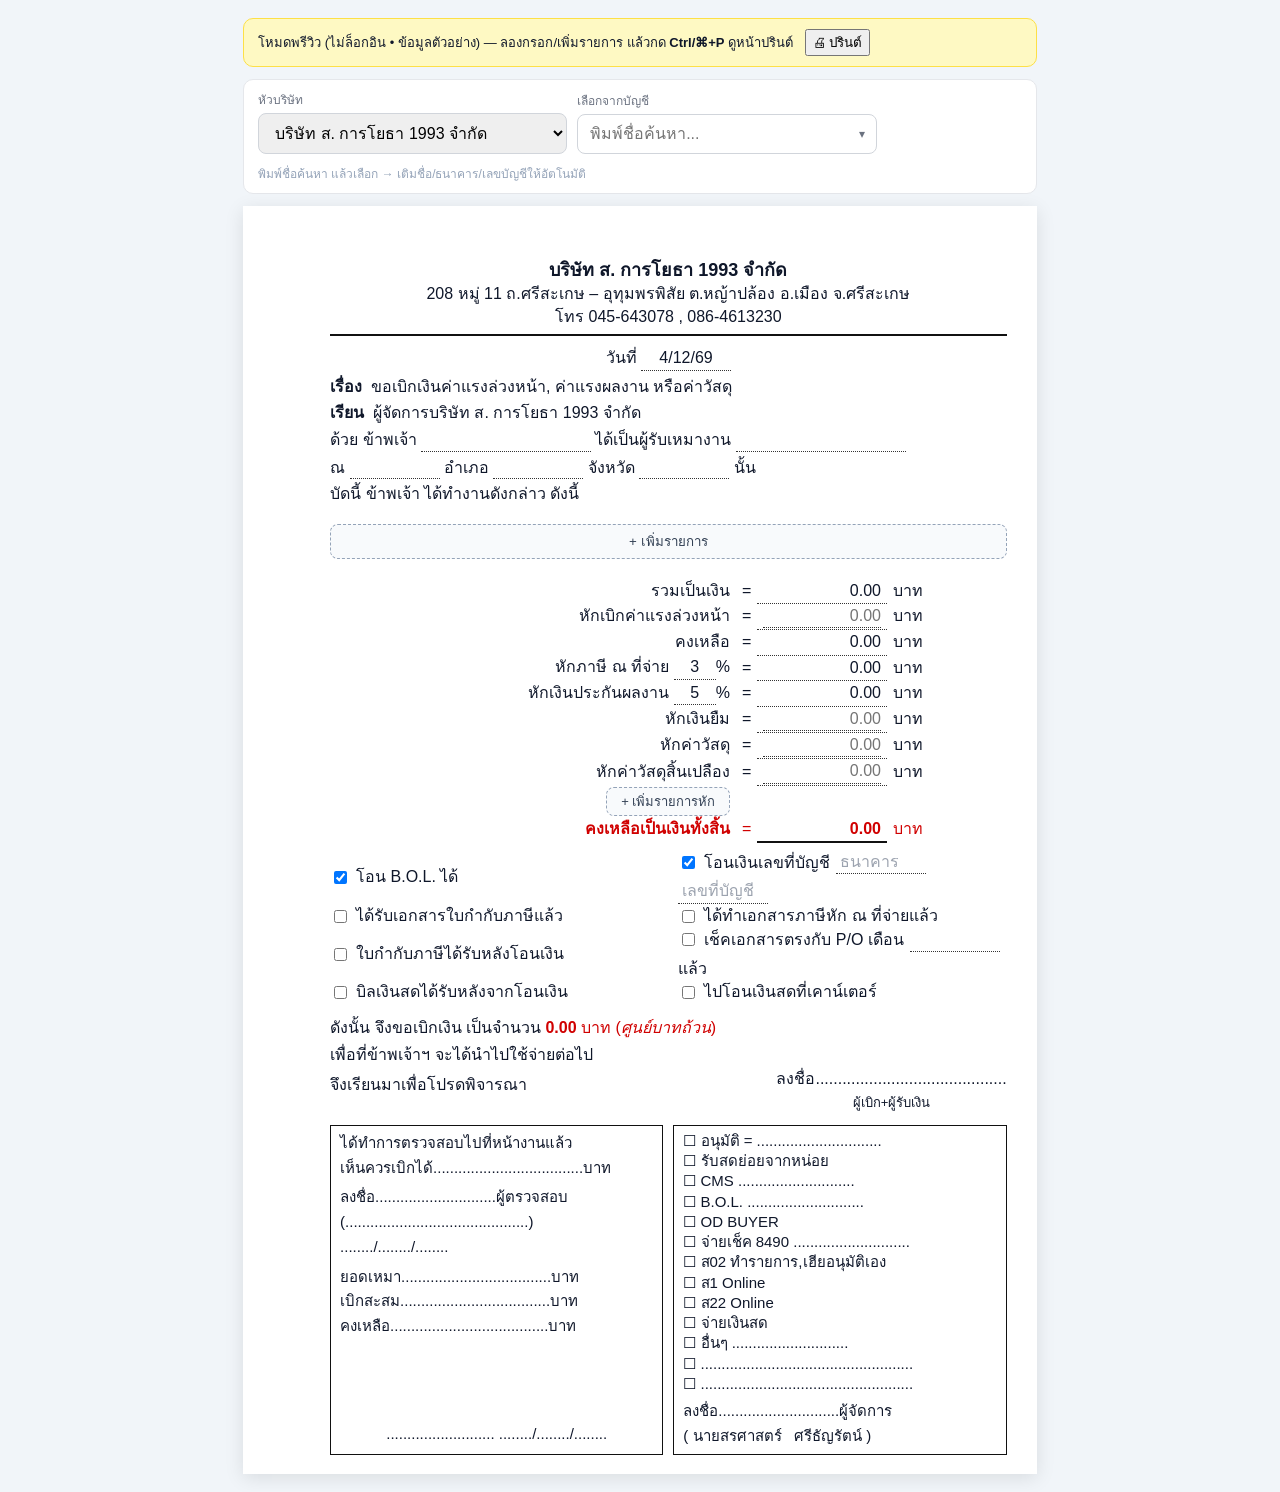
<file: preview.html>
<!doctype html>
<html lang="th">
<head>
<meta charset="utf-8">
<meta name="viewport" content="width=device-width, initial-scale=1">
<title>พรีวิว template — ไม่ต้อง login</title>
<link rel="stylesheet" href="style.css">
</head>
<body>
<!-- ponytail: dev preview — ดู/ทดสอบ template โดยไม่แตะ Supabase/login. ตัวจริงใช้ index.html -->
<div style="padding:18px; display:flex; flex-direction:column; align-items:center;">
  <div class="no-print" style="max-width:21cm; width:100%; margin-bottom:12px; padding:10px 14px; background:#fef9c3; border:1px solid #fde047; border-radius:10px; font-size:13px;">
    โหมดพรีวิว (ไม่ล็อกอิน • ข้อมูลตัวอย่าง) — ลองกรอก/เพิ่มรายการ แล้วกด <b>Ctrl/⌘+P</b> ดูหน้าปรินต์
    <button onclick="window.print()" style="margin-left:8px;">🖨 ปรินต์</button>
  </div>
  <div id="form-host"></div>
</div>

<script src="bahttext.js"></script>
<script src="templates/bik.js"></script>
<script>
  const sampleAccounts = [
    { id: '1', nickname: 'ช่างเอก', fullname: 'นายวัชระ เสียงเอก', bank: 'กรุงไทย', account_no: '709-1-20005-0' },
    { id: '2', nickname: '', fullname: 'นางสาวสมหญิง ใจดี', bank: 'ไทยพาณิชย์', account_no: '123-4-56789-0' },
  ];
  window.TEMPLATES.bik.render(document.getElementById('form-host'), sampleAccounts);
</script>
</body>
</html>
</file>
<file: style.css>
* { box-sizing: border-box; }
  [hidden] { display: none !important; }   /* กัน display:flex ทับ attribute hidden */
  body { margin: 0; font-family: 'Sarabun','TH Sarabun New','Thonburi','Tahoma',sans-serif; color: #0f172a; background: #f1f5f9; }
  button { font-family: inherit; }

  /* ── login ── */
  .login-wrap { min-height: 100svh; display: flex; align-items: center; justify-content: center; padding: 24px; }
  .login-card { width: 100%; max-width: 340px; background: #fff; padding: 28px 24px; border-radius: 16px; box-shadow: 0 10px 30px rgba(0,0,0,.08); }
  .login-err { font-size: 13px; color: #dc2626; margin-bottom: 12px; padding: 10px 14px; background: rgba(220,38,38,.06); border-radius: 8px; }

  /* ── topbar ── */
  .topbar { display: flex; align-items: center; gap: 8px; padding: 10px 14px; background: #fff; border-bottom: 1px solid #e5e7eb; position: sticky; top: 0; z-index: 5; }
  .topbar .tab { border: none; background: none; padding: 9px 14px; font-size: 15px; border-radius: 9px; cursor: pointer; color: #64748b; }
  .topbar .tab.on { background: #eff6ff; color: #2563eb; font-weight: 700; }
  .topbar .spacer { flex: 1; }
  #tpl-select { padding: 8px; border: 1px solid #d1d5db; border-radius: 8px; }
  #btn-print { background: #2563eb; color: #fff; border: none; padding: 9px 16px; border-radius: 9px; font-size: 15px; font-weight: 700; cursor: pointer; }
  #btn-save { background: #059669; color: #fff; border: none; padding: 9px 16px; border-radius: 9px; font-size: 15px; font-weight: 700; cursor: pointer; margin-right: 6px; }

  /* ── create page ── */
  #page-create { padding: 18px; display: flex; flex-direction: column; align-items: center; }
  .helper { width: 100%; max-width: 21cm; margin-bottom: 12px; padding: 10px 14px; background: #fff; border: 1px solid #e5e7eb; border-radius: 10px; display: flex; gap: 10px; align-items: center; flex-wrap: wrap; }
  .helper .hint { font-size: 12px; color: #94a3b8; }
  /* combobox เลือกจากบัญชี */
  .combo-label { font-size: 12px; color: #6b7280; margin-bottom: 4px; }
  .combo { position: relative; width: 300px; }
  .combo-input { width: 100%; box-sizing: border-box; padding: 10px 34px 10px 12px; border: 1px solid #d1d5db; border-radius: 8px; font: inherit; outline: none; }
  .combo-input:focus { border-color: #7c5cff; box-shadow: 0 0 0 3px rgba(124,92,255,.25); }
  .combo-arrow { position: absolute; right: 12px; top: 50%; transform: translateY(-50%); color: #6b7280; font-size: 12px; cursor: pointer; user-select: none; }
  .combo-list { position: absolute; top: calc(100% + 4px); left: 0; right: 0; background: #fff; border: 1px solid #e5e7eb; border-radius: 8px; box-shadow: 0 10px 28px rgba(0,0,0,.14); max-height: 280px; overflow-y: auto; z-index: 30; }
  .combo-opt { padding: 11px 14px; cursor: pointer; border-bottom: 1px solid #f1f5f9; }
  .combo-opt:last-child { border-bottom: none; }
  .combo-opt:hover { background: #f5f3ff; }
  .combo-opt-main { font-weight: 600; }
  .combo-opt-sub { font-weight: 400; font-size: 13px; color: #9ca3af; }
  .combo-opt-acc { font-size: 12px; color: #6b7280; margin-top: 1px; }
  .combo-empty { padding: 14px; color: #9ca3af; }

  /* ── the form (A4) ── */
  .paper { width: 210mm; min-height: 296mm; box-sizing: border-box; margin: 0 auto; background: #fff; padding: 8mm; box-shadow: 0 4px 18px rgba(0,0,0,.1); font-size: 16px; line-height: 1.4; display: flex; flex-direction: column; padding-bottom: 5mm; padding-left: 23mm; }   /* ขอบซ้ายกว้าง เผื่อเจาะเข้าแฟ้ม */
  .sheet-inner { transform-origin: top left; display: flex; flex-direction: column; flex: 1; }
  .paper .head { text-align: center; margin: 22px 0 8px; }   /* เคาะหัวลงมาอีกบรรทัด */
  .paper .co { font-size: 18px; font-weight: 700; }
  .paper .co-sub { font-size: 16px; }   /* ที่อยู่ = เท่าเนื้อความ */
  .paper .head { border-bottom: 2px solid #111; padding-bottom: 6px; }
  .row-r { text-align: center; margin: 3px 0; }   /* วันที่ กึ่งกลางหน้า */
  .ln { margin: 2px 0; }
  .ln.claim { margin-top: 10px; }
  .fld { border: none; border-bottom: 1px dotted #333; background: transparent; font: inherit; color: inherit; padding: 0 4px; outline: none; }
  .fld:focus { border-bottom-color: #2563eb; background: #eff6ff; }
  /* ช่องข้อความอิสระ: ยืดตามเนื้อหา + ตัดบรรทัด (กันข้อความล้น box แล้วหาย) */
  .ce { display: inline-block; min-width: 90px; max-width: 100%; vertical-align: bottom; white-space: normal; overflow-wrap: anywhere; word-break: break-word; }
  .ce.wide { min-width: 170px; }
  .ce:empty::before { content: attr(data-ph); color: #9ca3af; }
  .w-date { width: 90px; text-align: center; }
  .w-mid { width: 130px; }
  .w-grow { width: 210px; }
  .amt { width: 100%; box-sizing: border-box; text-align: right; padding-right: 0; }   /* เลขในช่องกรอก = ตรงกับช่องอัตโนมัติ */
  .pct { width: 42px; text-align: center; }

  table.items { width: 100%; border-collapse: collapse; margin: 6px 0; font-size: 15px; }
  table.items td { padding: 1px 4px; vertical-align: bottom; }
  .items .c-no { width: 28px; text-align: center; color: #64748b; }
  .items .c-eq { width: 20px; text-align: center; }
  .items .c-unit { width: 120px; }   /* กว้างขึ้น → ดันกลุ่มเลขเข้าซ้าย ลดไข่ปลารายการ */
  .items .c-amt { width: 130px; }        /* = ความกว้าง .val ในตารางคำนวณ → บาทชิด+ตรงคอลัมน์กัน */
  .items .li-name { width: 100%; }
  .li-del { border: none; background: none; color: #dc2626; cursor: pointer; font-size: 13px; }
  .add { margin: 4px 0 12px; border: 1px dashed #94a3b8; background: #f8fafc; color: #334155; padding: 6px 14px; border-radius: 8px; cursor: pointer; }

  table.calc { width: 100%; border-collapse: collapse; margin: 8px 0; font-size: 16px; }
  table.calc td { padding: 1px 6px; }
  .calc .lbl { text-align: right; width: 60%; }
  .calc .eq { text-align: center; width: 20px; }
  .calc .val { text-align: right; width: 130px; border-bottom: 1px dotted #333; }
  .calc td:last-child { width: 120px; }   /* เท่า c-unit → เลขตรงคอลัมน์กัน + ขยับเข้าซ้าย */
  .calc .out { font-variant-numeric: tabular-nums; }
  .calc .net .val { border-bottom: 2px solid #111; }
  .cut-name { width: 100%; box-sizing: border-box; text-align: right; }   /* ชื่อรายการหักที่พิมพ์เอง */
  .cut-del { border: none; background: none; color: #dc2626; cursor: pointer; font-size: 13px; }
  .add-cut-cell { text-align: center; padding-top: 3px; }
  .add-cut { border: 1px dashed #94a3b8; background: #f8fafc; color: #334155; padding: 3px 14px; border-radius: 8px; cursor: pointer; font-size: 13px; }
  .calc .net td, .claim-red { color: #d00000; }   /* คงเหลือเป็นเงินทั้งสิ้น + ทั้งท่อนจำนวนเงินที่ขอเบิก (เลข+บาท+วงเล็บ+ตัวอักษร) = สีแดง */
  #o-net2 { font-weight: 700; }

  .pay { margin: auto 0 4px; display: grid; grid-template-columns: 1fr 1fr; gap: 1px 20px; }   /* auto-top = ดันเช็คบ็อกซ์+ที่เหลือลงชิดล่าง */
  .pay label { display: flex; align-items: center; gap: 6px; flex-wrap: wrap; }
  .baht-txt { font-style: italic; }
  .out { font-variant-numeric: tabular-nums; }

  .closing { display: flex; justify-content: space-between; align-items: flex-start; gap: 24px; margin: 6px 0; }
  .sign { text-align: center; margin-top: -6px; }
  .sign .cap { font-size: 13px; }
  .boxes { display: grid; grid-template-columns: 1fr 1fr; gap: 10px; margin-top: 6px; }
  .box { border: 1px solid #111; padding: 5px 9px; font-size: 15px; line-height: 1.65; display: flex; flex-direction: column; }
  .box .sp { margin-top: 5px; }
  /* แถวล่างสุดของกล่องผู้ตรวจสอบ: ชิดก้นกล่อง ไม่มีเส้นคั่น */
  .box .foot { margin-top: auto; padding: 14px 0 2px; text-align: center; }
  .box .chk { line-height: 1.35; }

  /* ── accounts page ── */
  #page-accounts { padding: 16px; max-width: 640px; margin: 0 auto; }
  #acc-search { width: 100%; padding: 12px 14px; font-size: 16px; border: 1px solid #d1d5db; border-radius: 12px; margin-bottom: 14px; }
  .acc-card { background: #fff; border: 1px solid #e5e7eb; border-radius: 12px; padding: 14px 16px; margin-bottom: 10px; cursor: pointer; }
  .acc-card:active { background: #f8fafc; }
  .acc-name { font-size: 16px; font-weight: 700; }
  .acc-real { font-size: 13px; font-weight: 400; color: #94a3b8; }
  .acc-bank { font-size: 14px; color: #475569; margin-top: 2px; }
  .empty { text-align: center; color: #94a3b8; padding: 40px 0; }
  #acc-add { position: fixed; right: 20px; bottom: 20px; background: #2563eb; color: #fff; border: none; border-radius: 999px; padding: 14px 20px; font-size: 15px; font-weight: 700; box-shadow: 0 6px 18px rgba(37,99,235,.4); cursor: pointer; }

  /* ── modal ── */
  .overlay { position: fixed; inset: 0; background: rgba(15,23,42,.5); display: flex; align-items: flex-end; justify-content: center; z-index: 20; padding: 0; }
  .modal { background: #fff; width: 100%; max-width: 440px; border-radius: 18px 18px 0 0; padding: 22px; }
  .modal-title { font-size: 18px; font-weight: 700; margin-bottom: 14px; }
  .modal .f { display: block; font-size: 13px; color: #64748b; margin-bottom: 12px; }
  .modal .f input { display: block; width: 100%; margin-top: 4px; padding: 11px 13px; font-size: 16px; border: 1px solid #d1d5db; border-radius: 10px; }
  .modal-btns { display: flex; justify-content: space-between; align-items: center; margin-top: 6px; }
  .btn-primary { background: #2563eb; color: #fff; border: none; padding: 11px 20px; border-radius: 10px; font-weight: 700; cursor: pointer; }
  .btn-ghost { background: none; border: none; color: #64748b; padding: 11px 14px; cursor: pointer; }
  .btn-del { background: none; border: 1px solid #fecaca; color: #dc2626; padding: 10px 16px; border-radius: 10px; cursor: pointer; }
  @media (min-width: 480px) { .overlay { align-items: center; } .modal { border-radius: 18px; } }

  /* ── print: เหลือแต่ฟอร์ม ── */
  @media print {
    body { background: #fff; }
    .no-print, .topbar, .helper, .add, .li-del { display: none !important; }
    #page-accounts, #acc-add, #modal-root, #login-view { display: none !important; }
    #page-create { padding: 0; }
    .paper { box-shadow: none; overflow: hidden; }   /* เต็มหน้า A4 (กล่องชิดล่าง) + overflow:hidden กันล้นเศษไปหน้า 2 */
    .fld:focus { background: transparent; }
  }
  @page { size: A4; margin: 0; }         /* ขอบมาจาก padding ของ .paper (8mm) */
</file>
